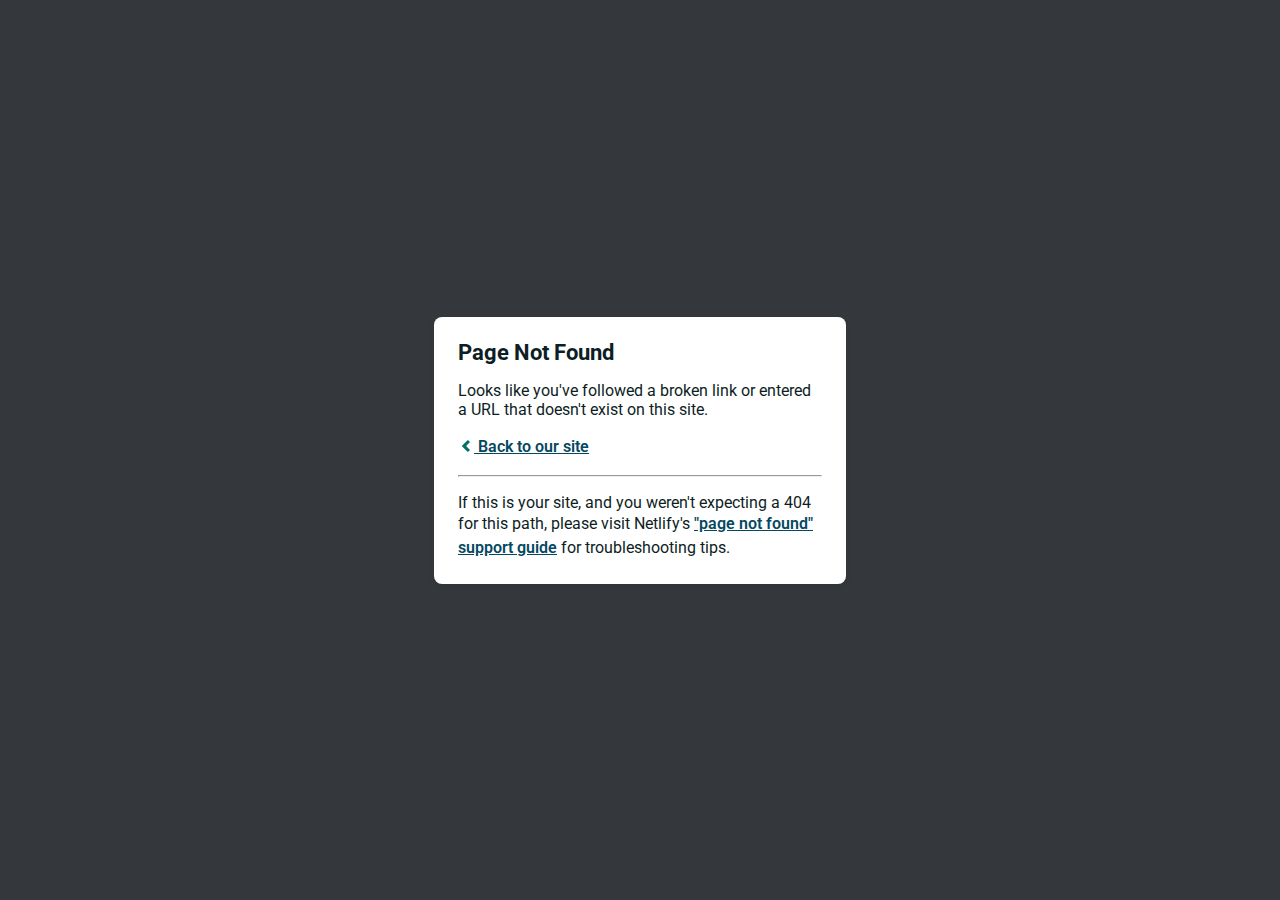
<file: css/fonts/Euclid/EuclidCircularB-Regular-WebXL.html>
<!DOCTYPE html>
<html>
  <head>
    <meta charset="utf-8">
    <meta name="viewport" content="width=device-width, initial-scale=1.0, maximum-scale=1.0, user-scalable=no">

    <title>Page Not Found</title>
    <link href='https://fonts.googleapis.com/css?family=Roboto:400,700&subset=latin,latin-ext' rel='stylesheet' type='text/css'>
    <style>
    body {
      font-family: -apple-system, BlinkMacSystemFont, "Segoe UI", Roboto, Helvetica, Arial, sans-serif, "Apple Color Emoji", "Segoe UI Emoji", "Segoe UI Symbol";
      background: rgb(52, 56, 60);
      color: white;
      overflow: hidden;
      margin: 0;
      padding: 0;
    }

    h1 {
      margin: 0;
      font-size: 22px;
      line-height: 24px;
    }

    .main {
      position: relative;
      display: flex;
      flex-direction: column;
      align-items: center;
      justify-content: center;
      height: 100vh;
      width: 100vw;
    }

    .card {
      position: relative;
      display: flex;
      flex-direction: column;
      width: 75%;
      max-width: 364px;
      padding: 24px;
      background: white;
      color: rgb(14, 30, 37);
      border-radius: 8px;
      box-shadow: 0 2px 4px 0 rgba(14, 30, 37, .16);
    }

    a {
      margin: 0;
      font-weight: 600;
      line-height: 24px;
      color: #054861;
    }

    a svg {
      position: relative;
      top: 2px;
    }

    a:hover,
    a:focus {
      text-decoration: none;
    }

    a:hover svg path{
      fill: #007067;
    }

    p:last-of-type {
      margin-bottom: 0;
    }

    </style>
  </head>
  <body>
    <div class="main">
      <div class="card">
        <div class="header">
          <h1>Page Not Found</h1>
        </div>
        <div class="body">
          <p>Looks like you've followed a broken link or entered a URL that doesn't exist on this site.</p>
          <p>
            <a id="back-link" href="/">
              <svg xmlns="http://www.w3.org/2000/svg" width="16" height="16" viewBox="0 0 16 16">
                <path fill="#007067" d="M11.9998836,4.09370803 L8.55809517,7.43294953 C8.23531459,7.74611298 8.23531459,8.25388736 8.55809517,8.56693769 L12,11.9062921 L9.84187871,14 L4.24208544,8.56693751 C3.91930485,8.25388719 3.91930485,7.74611281 4.24208544,7.43294936 L9.84199531,2 L11.9998836,4.09370803 Z"/>
              </svg>
              Back to our site
             </a>
          </p>
          <hr><p>If this is your site, and you weren't expecting a 404 for this path, please visit Netlify's <a href="https://answers.netlify.com/t/support-guide-i-ve-deployed-my-site-but-i-still-see-page-not-found/125?utm_source=404page&utm_campaign=community_tracking">"page not found" support guide</a> for troubleshooting tips.
          </p>
        </div>
      </div>
    </div>
    <script>
      (function() {
        if (document.referrer && document.location.host && document.referrer.match(new RegExp("^https?://" + document.location.host))) {
          document.getElementById("back-link").setAttribute("href", document.referrer);
        }
      })();
    </script>
  </body>
</html>
</file>
